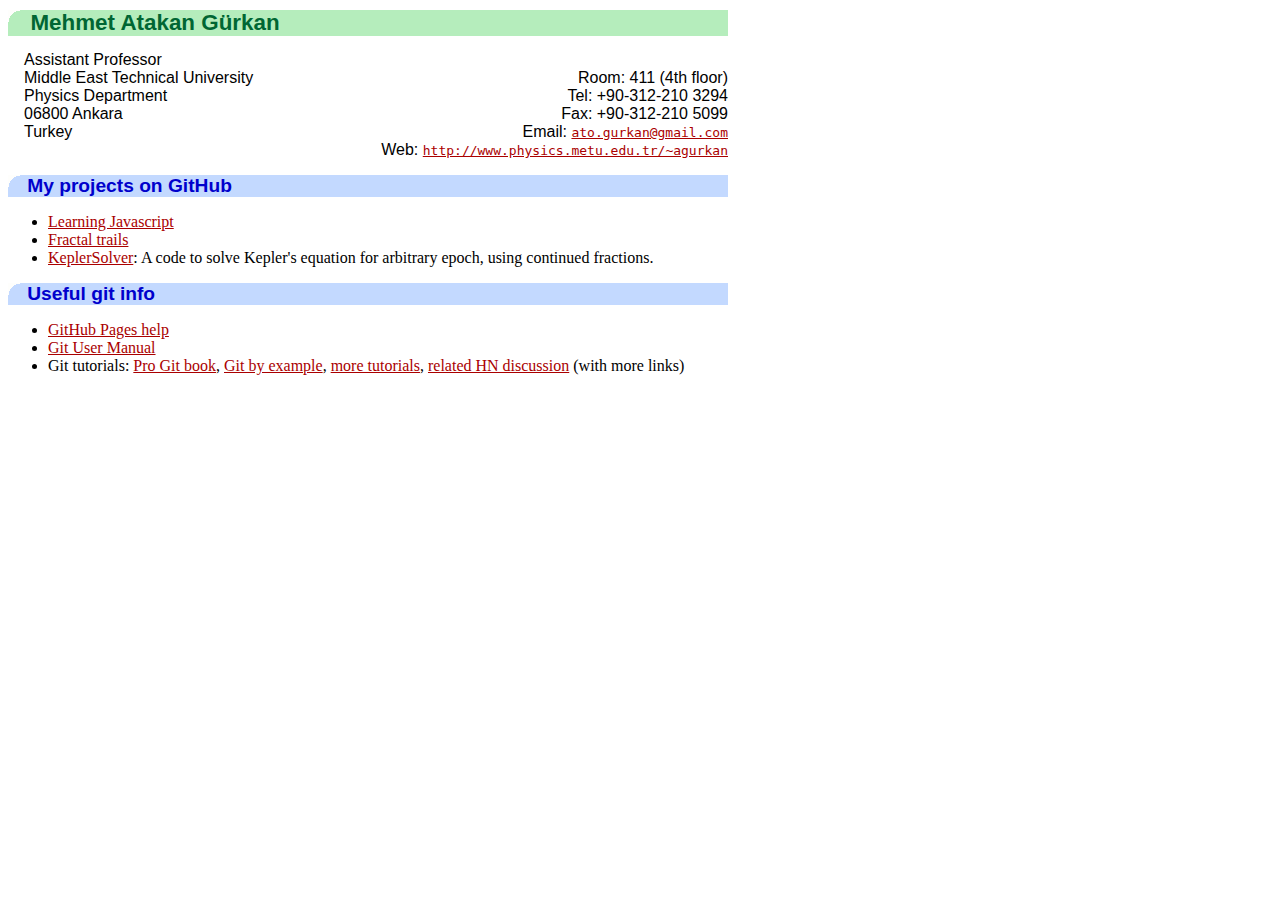
<file: index.html>
<?xml version="1.0" encoding="UTF-8"?>
<!DOCTYPE html 
  PUBLIC "-//W3C//DTD XHTML 1.0 Strict//EN"
  "http://www.w3.org/TR/xhtml1/DTD/xhtml1-strict.dtd">
<html>
<head>
<title> Atakan Gürkan's Web Page on Github</title>
<style type="text/css">@import "./homepage.css"; </style> </head>
<body>
<div class="homepage">
<h1> Mehmet Atakan  Gürkan </h1> 
<div class="homehead">
<span class="hhleft">
Assistant Professor<br />
Middle East Technical University<br />
Physics Department <br /> 
06800 Ankara<br /> 
Turkey<br /> 
<br />
</span>
<span class="hhright">
<br /> 
Room: 411 (4th floor) <br />
Tel: +90-312-210 3294 <br />
Fax: +90-312-210 5099 <br />
Email: <a href="mailto:ato.gurkan@gmail.com"><span class="online">ato.gurkan@gmail.com</span></a> <br />
Web: <a href="http://www.physics.metu.edu.tr/~agurkan"><span class="online">http://www.physics.metu.edu.tr/~agurkan</span></a>
</span> </div> <br clear="all"/>

<h2> My projects on GitHub </h2> 
<ul>
<li> <a href="./learning-JS">Learning Javascript</a>
<li> <a href="http://atakan.github.com/Fractal-Trails">Fractal trails</a> 
<li> <a href="http://atakan.github.com/KeplerSolver">KeplerSolver</a>: A code to solve Kepler's equation for arbitrary epoch, using continued fractions. 
</ul> 
<h2> Useful git info </h2> 
<ul>
<li> <a href="http://pages.github.com/">GitHub Pages
help</a> 
<li> <a
href="http://www.kernel.org/pub/software/scm/git/docs/user-manual.html">Git
User Manual</a> 
<li> Git tutorials: <a href="http://progit.org/book/">Pro Git
book</a>, <a href="http://sysmonblog.co.uk/misc/git_by_example/">Git
by example</a>, <a href="http://sixrevisions.com/resources/git-tutorials-beginners/">more
tutorials</a>, <a href="http://news.ycombinator.com/item?id=2634130">related HN discussion</a> (with more links) 
</ul> 
</div>	

<!--	<div class="dip">
		<small><i>Last update on 11 Aug 2009 by Atakan Gürkan.</i>
		</small>
  </div> --!>
</body> </html>
</file>
